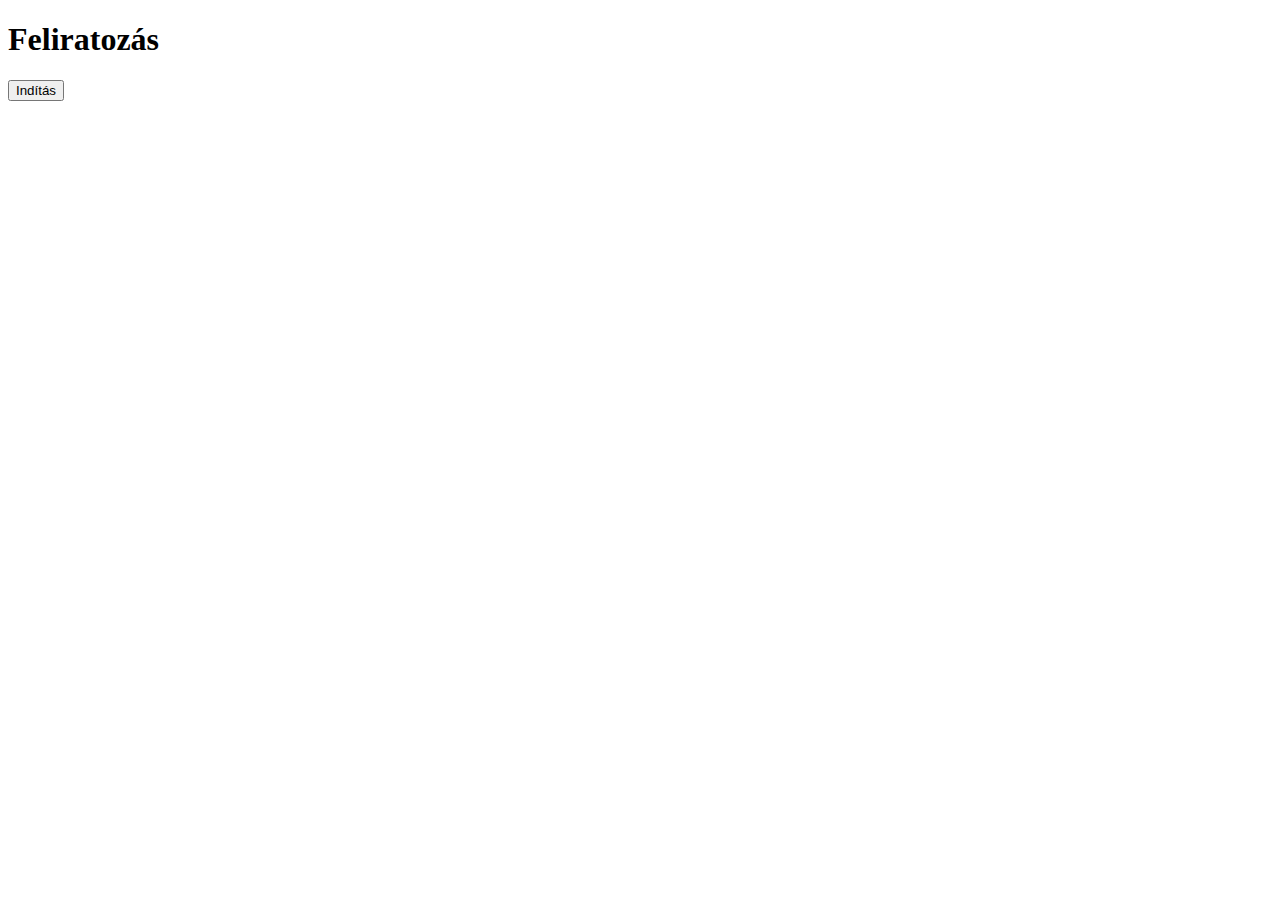
<file: templates/index.html>
<!DOCTYPE html>
<html lang="en">
<head>
    <meta charset="UTF-8">
    <title>Feliratozás</title>
</head>
<body>
    <h1>Feliratozás</h1>
    <form action="/feliratozas" method="get">
        <button type="submit">Indítás</button>
    </form>

</body>
</html>
</file>
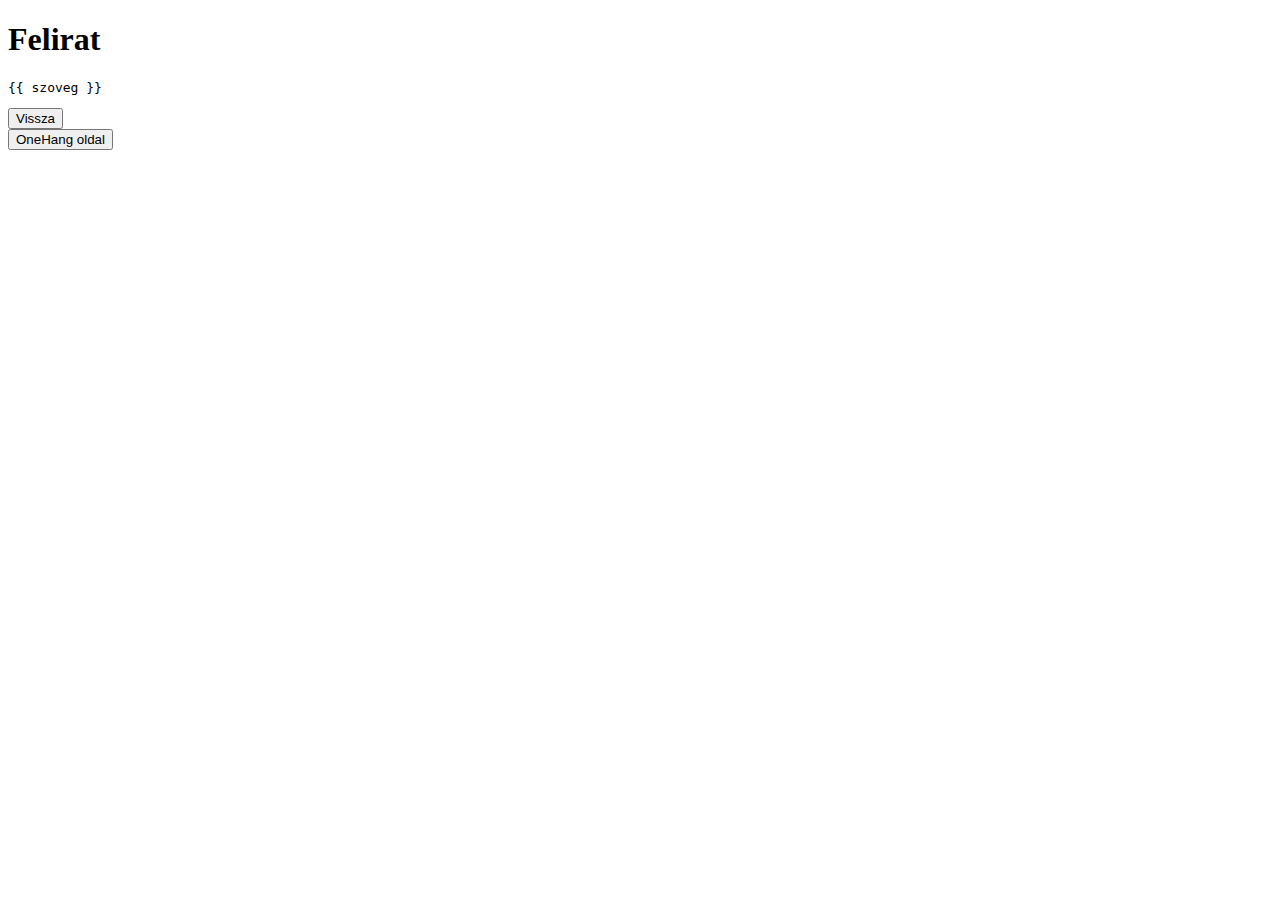
<file: templates/Subtitle.html>
<!DOCTYPE html>
<html lang="en">
<head>
    <meta charset="UTF-8">
    <title>Felirat</title>
</head>
<body>
    <h1>Felirat</h1>
    <pre>{{ szoveg }}</pre>
    <form action="/">
        <button href="/">Vissza</button>
    </form>

    <form action="/onehang" method="get">
        <button type="submit">OneHang oldal</button>
    </form>
</body>
</html>
</file>
